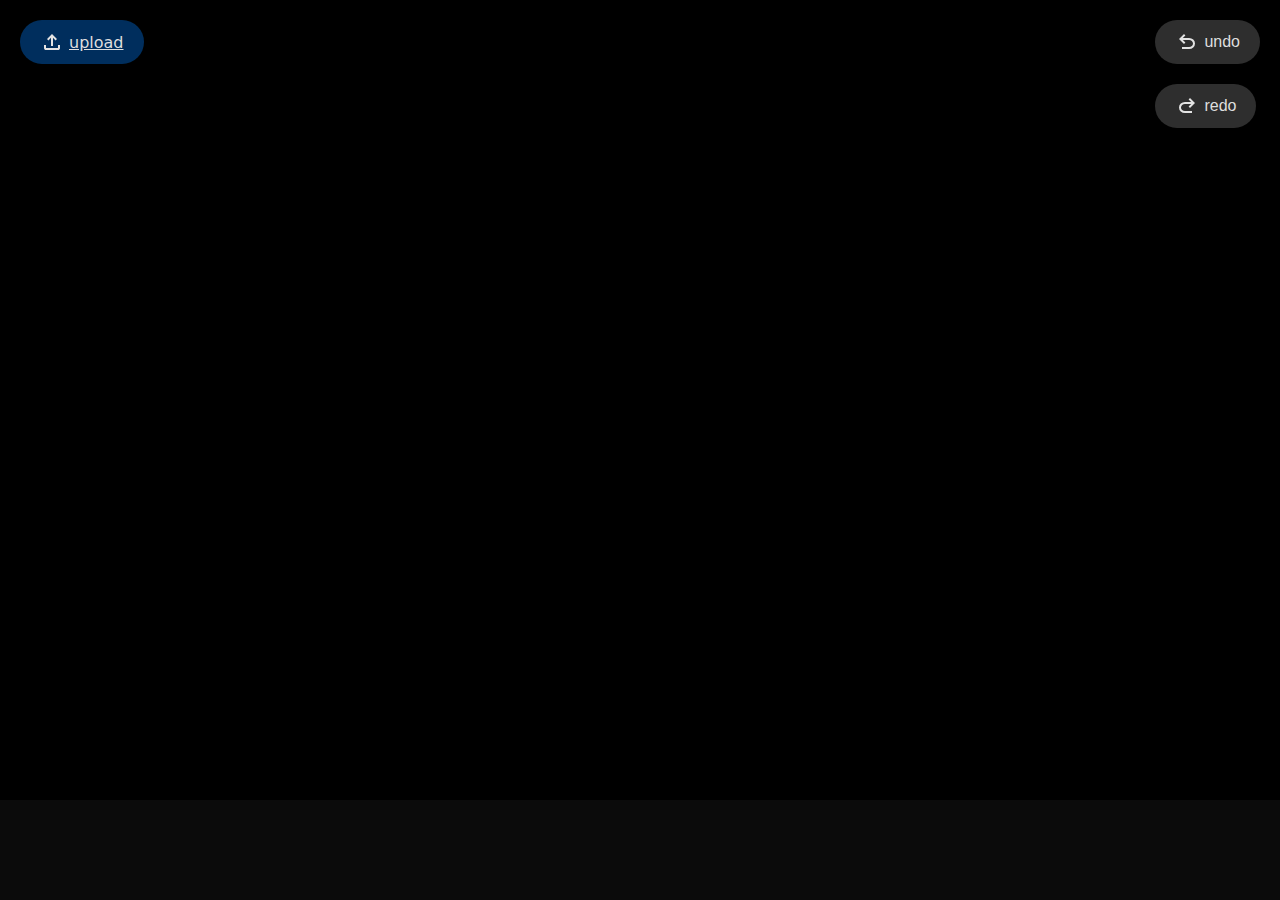
<file: index.html>
<!DOCTYPE html>
<html lang="en">

<head>
    <meta charset="UTF-8">
    <meta name="viewport" content="width=device-width, initial-scale=1.0">
    <title>✧ WebGL Data Viz</title>
    <link rel="stylesheet" href="./styles/style.css">
    <link rel="stylesheet" href="./styles/vt-index.css">
</head>

<body>
    <div class="navigate">
        <a id="upload" href="./uploads.html">
            <svg xmlns="http://www.w3.org/2000/svg" height="24px" viewBox="0 -960 960 960" width="24px" fill="#e3e3e3">
                <path
                    d="M440-320v-326L336-542l-56-58 200-200 200 200-56 58-104-104v326h-80ZM240-160q-33 0-56.5-23.5T160-240v-120h80v120h480v-120h80v120q0 33-23.5 56.5T720-160H240Z" />
            </svg>
            upload</a>
    </div>
    <div class="controls">
        <button id="undo">
            <svg xmlns="http://www.w3.org/2000/svg" height="24px" viewBox="0 -960 960 960" width="24px" fill="#e3e3e3">
                <path
                    d="M280-200v-80h284q63 0 109.5-40T720-420q0-60-46.5-100T564-560H312l104 104-56 56-200-200 200-200 56 56-104 104h252q97 0 166.5 63T800-420q0 94-69.5 157T564-200H280Z" />
            </svg>
            undo</button>
        <button id="redo">
            <svg xmlns="http://www.w3.org/2000/svg" height="24px" viewBox="0 -960 960 960" width="24px" fill="#e3e3e3">
                <path
                    d="M396-200q-97 0-166.5-63T160-420q0-94 69.5-157T396-640h252L544-744l56-56 200 200-200 200-56-56 104-104H396q-63 0-109.5 40T240-420q0 60 46.5 100T396-280h284v80H396Z" />
            </svg>
            redo</button>
    </div>
    <div class="wrapper">
        <canvas id="canvas"></canvas>
    </div>
    <!-- role polite aria atomic true aria live polite -->
    <output class="info"></output>
    <script src="app.js" type="module"></script>
</body>

</html>
</file>
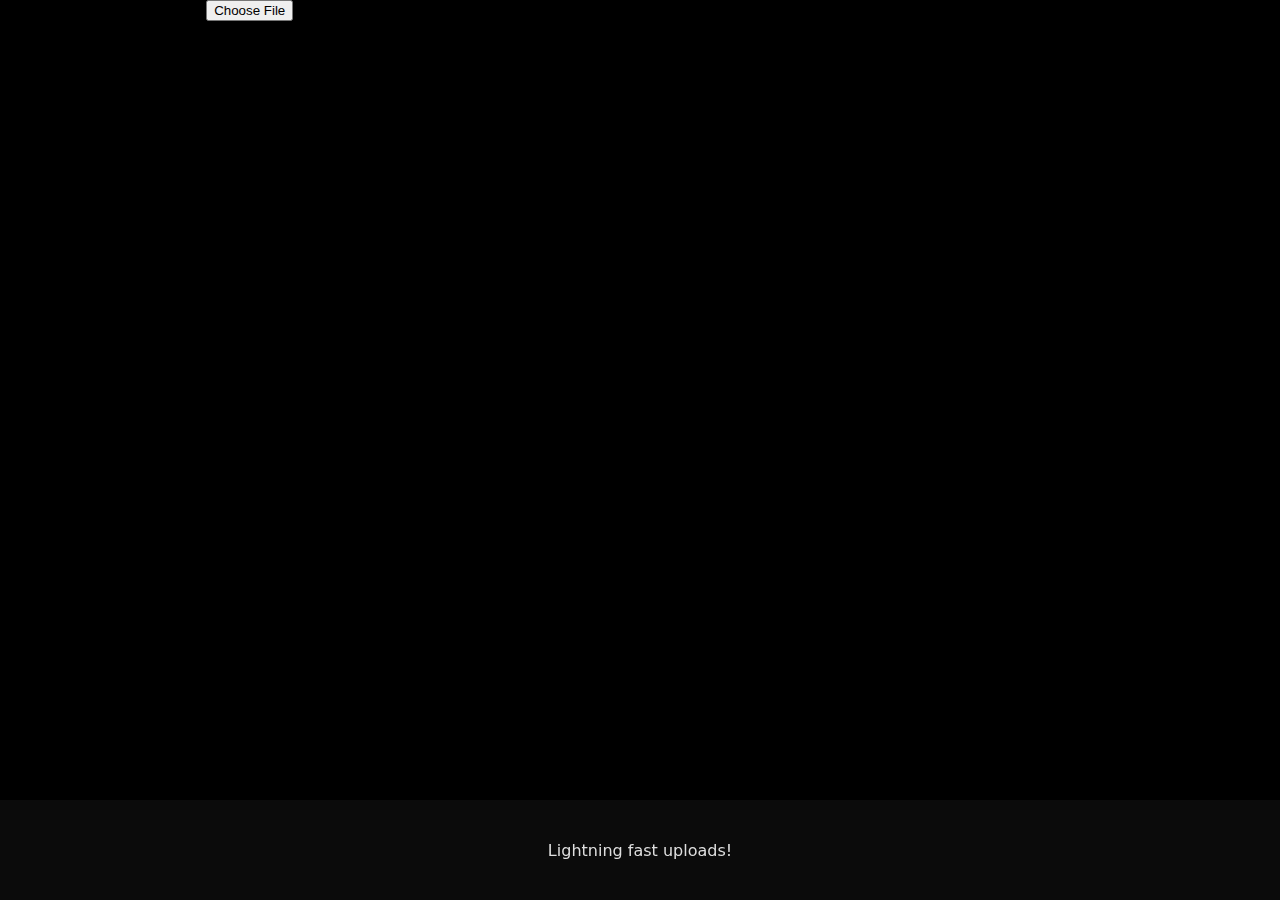
<file: uploads.html>
<!DOCTYPE html>
<html lang="en">

<head>
    <meta charset="UTF-8">
    <meta name="viewport" content="width=device-width, initial-scale=1.0">
    <title>✧ WebGL Data Viz | Uploads</title>
    <link rel="stylesheet" href="style.css">
</head>

<body>
    <div class="uploads">
        <label for="fileInput">Start Uploading Datasets</label>
        <input type="file" id="fileInput" />
    </div>
    <!-- role polite aria atomic true aria live polite -->
    <output class="info">Lightning fast uploads!</output>
    <script src="uploads.js"></script>
</body>

</html>
</file>
<file: styles/style.css>
* {
    margin: 0;
    padding: 0;
    box-sizing: border-box;
}

body {
    position: relative;
    background-color: oklch(0 0 0);
    block-size: 100dvh;
    overflow: hidden;
    font-family: system-ui, -apple-system, BlinkMacSystemFont, 'Segoe UI', Roboto, Oxygen, Ubuntu, Cantarell, 'Open Sans', 'Helvetica Neue', sans-serif;
    color: oklch(0.9 0 0);
}

.wrapper {
    block-size: 100dvh;
    inline-size: 100%;
    display: grid;
    place-items: center;
}

canvas {
    inline-size: 100%;
    aspect-ratio: 1/1;
    margin: auto;
}

.controls {
    position: absolute;
    inset-inline-end: 0;
}

output {
    position: absolute;
    display: grid;
    place-items: center;
    inset-block-end: 0;
    background-color: oklch(0.2 0 0 / 0.5);
    -webkit-backdrop-filter: blur(10px);
    backdrop-filter: blur(10px);
    inline-size: 100%;
    block-size: 100px;
    color: oklch(0.9 0 0);
    font-size: 1rem;
}

button,
input[type="file"],
a {
    margin: 20px;
    padding: 10px 20px;
    font-size: 1rem;
    color: oklch(0.9 0 0);
    display: flex;
    align-items: center;
    gap: 5px;
    border: none;
    cursor: pointer;
    -webkit-tap-highlight-color: transparent;
    border-radius: 30px;
    background-color: oklch(0.3 0.1 250deg);
    transition: color 0.3s ease;
}


button:hover,
input[type="file"]:hover,
a:hover {
    background-color: oklch(0.3 0.2 250deg);
}

button:active,
a:active {
    background-color: oklch(0.4 0.3 250deg);
}

button:disabled {
    background-color: oklch(0.3 0 250deg);
    cursor: not-allowed;
}

.uploads {
    max-inline-size: 800px;
    padding-block: 100px;
    margin-inline: auto;
    display: flex;
    flex-direction: column;
    align-items: center;
    justify-content: center;
}

.navigate {
    position: absolute;
}

.files {
    display: block;
    max-width: 800px;
    padding: 20px;
    margin: auto;
}

.file {
    align-items: center;
    gap: 10px;
    padding: 20px;
    border-radius: 10px;
    background-color: oklch(0.2 0.3 170deg);
}

.zoom-control {
    position: absolute;
    inset-block-end: 120px;
    inset-inline-end: 0;
    background-color: oklch(0.3 0.1 250deg);
    inline-size: fit-content;
    margin: 15px;
    padding: 10px 5px;
    border-radius: 10px;

    &>button {
        font-family: monospace, sans-serif;
        margin: 5px;
        font-size: 1.3rem;
    }

    &>hr {
        background-color: oklch(0.5 0.1 250deg);
        border-color: oklch(0.5 0.1 250deg);
    }

}
</file>
<file: styles/vt-index.css>
@view-transition {
    navigation: auto;
}

@keyframes slideToRight {
    from {
        transform: translateX(0);
        z-index: 2;
    }

    to {
        transform: translateX(100vw);
        z-index: 2;
    }
}

::view-transition-old(root),
::view-transition-new(root) {
    mix-blend-mode: normal;
}

::view-transition-old(root) {
    animation: slideToRight 0.3s;
}

::view-transition-new(root) {
    animation: none;
}
</file>
<file: style.css>
* {
    margin: 0;
    padding: 0;
    box-sizing: border-box;
}

body {
    position: relative;
    background-color: oklch(0 0 0);
    block-size: 100dvh;
    overflow: hidden;
    font-family: system-ui, -apple-system, BlinkMacSystemFont, 'Segoe UI', Roboto, Oxygen, Ubuntu, Cantarell, 'Open Sans', 'Helvetica Neue', sans-serif;
}

canvas {
    block-size: 100dvh;
    inline-size: 100%;
}

.controls {
    position: absolute;
    inset-inline-end: 0;
}

output {
    position: absolute;
    display: grid;
    place-items: center;
    inset-block-end: 0;
    background-color: oklch(0.2 0 0 / 0.5);
    -webkit-backdrop-filter: blur(10px);
    backdrop-filter: blur(10px);
    inline-size: 100%;
    block-size: 100px;
    color: oklch(0.9 0 0);
    font-size: 1rem;
}

button {
    margin: 20px;
    padding: 10px 20px;
    font-size: 1rem;
    color: oklch(0.9 0 0);
    display: flex;
    align-items: center;
    gap: 5px;
    border: none;
    cursor: pointer;
    -webkit-tap-highlight-color: transparent;
    border-radius: 30px;
    background-color: oklch(0.3 0.1 250deg);
}

button:hover {
    background-color: oklch(0.3 0.2 250deg);
}

button:active {
    background-color: oklch(0.4 0.3 250deg);
}

button:disabled {
    background-color: oklch(0.3 0 250deg);
    cursor: not-allowed;
}
</file>
